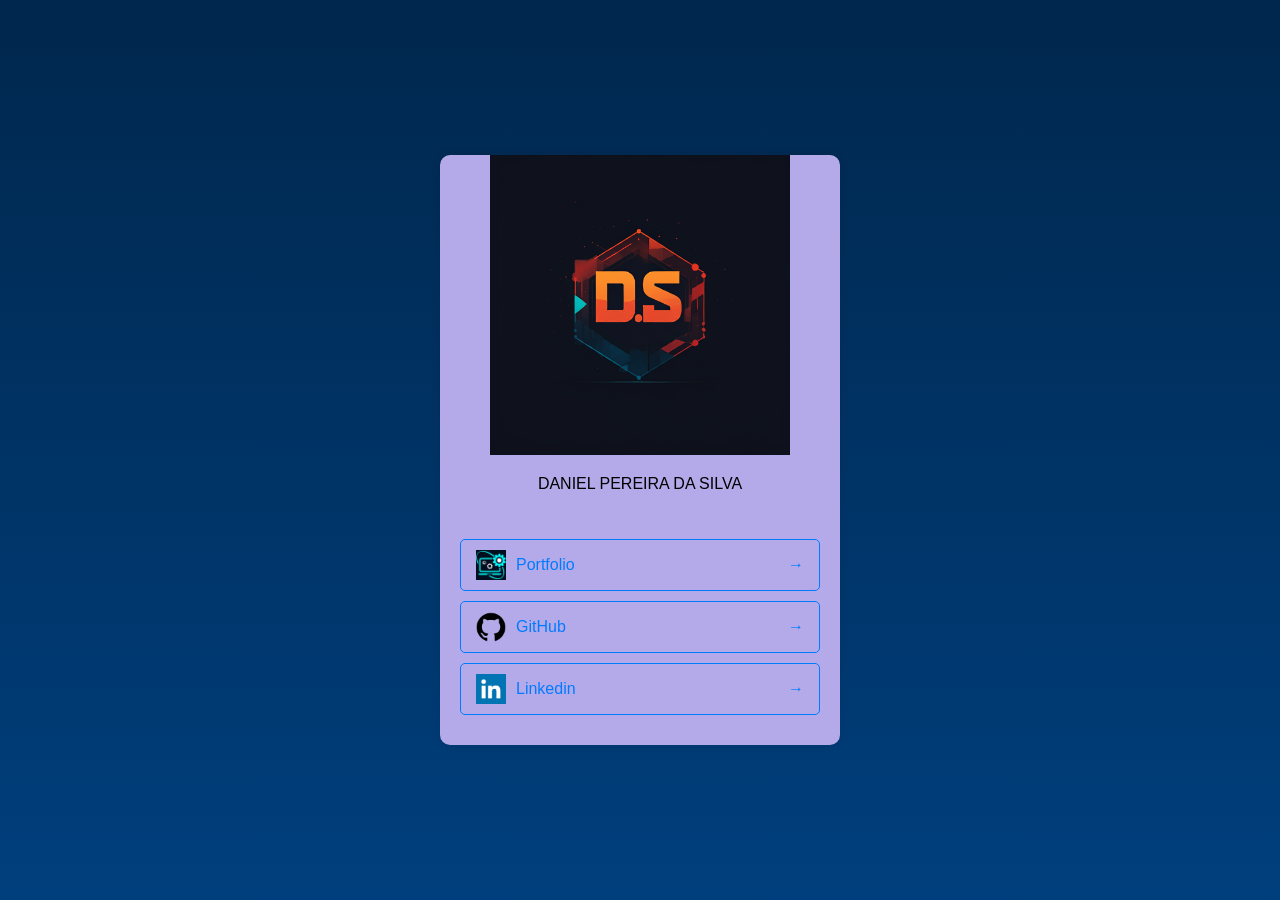
<file: links.html>
<!DOCTYPE html>
<html lang="pt-br">
<head>
    <meta charset="UTF-8">
    <meta name="viewport" content="width=device-width, initial-scale=1.0">
    <title>Meu Bio Site</title>
    <link rel="stylesheet" href="css/links.css">
</head>
<body>
    <div class="container">
        <div class="background-image"></div>
        <div class="content">


            <div class="profile">
                <img src="uploads/IMG.12124.png" alt="Sua Foto" class="profile-image img-fluid rounded-circle mb-3" style="max-width: 300px;">
                <p class="name">DANIEL PEREIRA DA SILVA</p>
            </div>





            
            <div class="buttons">
                <a href="https://www.linkedin.com" class="button">
                    <img src="uploads/header.png" alt="LinkedIn Logo" class="button-icon">
                    <span class="button-text">Portfolio</span>
                </a>
                <a href="https://www.github.com" class="button">
                    <img src="uploads/github.jpg" alt="GitHub Logo" class="button-icon">
                    <span class="button-text">GitHub</span>
                </a>
                <a href="https://www.portfolio.com" class="button">
                    <img src="uploads/linkedin.jpeg" alt="Portfolio Logo" class="button-icon">
                    <span class="button-text">Linkedin</span>
                </a>
            </div>
        </div>
    </div>
</body>
</html>
</file>
<file: css/links.css>
body {
    font-family: Arial, sans-serif;
    margin: 0;
    padding: 0;
    display: flex;
    justify-content: center;
    align-items: center;
    height: 100vh;
    background: linear-gradient(to bottom, #00274d, #003f7d);
}

.container {
    text-align: center;
    background-color: #b5aae9;
    border-radius: 10px;
    box-shadow: 0 0 10px rgba(0, 0, 0, 0.1);
    width: 90%;
    max-width: 400px;
    overflow: hidden;
    position: relative;
}

.cover-image {
    height: 150px;
    overflow: hidden;
    position: relative;
}

.cover-pic {
    width: 100%;
    height: auto;
}

.profile-section {
    position: relative;
    padding: 20px;
    margin-top: -50px; /* Ajusta a sobreposição da imagem de perfil */
}

.profile-pic {
    width: 100px;
    height: 100px;
    border-radius: 50%;
    border: 4px solid #fff;
    position: relative;
}

h1 {
    margin-top: 10px;
    font-size: 24px;
    color: #333;
}

.description {
    color: #777;
    font-size: 16px;
}

.buttons {
    padding: 20px;
}


.button {
    display: flex;
    align-items: center;
    background-color: transparent; /* Sem cor de fundo */
    color: #007BFF; /* Cor do texto */
    text-decoration: none;
    padding: 10px 15px;
    margin: 10px 0;
    border-radius: 5px;
    border: 1px solid #007BFF; /* Adiciona uma borda de cor azul */
    position: relative;
    overflow: hidden;
    transition: color 0.3s, border-color 0.3s;
    text-align: left; /* Garante que o texto e os ícones estejam alinhados à esquerda */
}

.button img {
    width: 30px; /* Tamanho da imagem quadrada */
    height: 30px;
    margin-right: 10px; /* Espaço entre a imagem e o texto */
}

.button::after {
    content: '→'; /* Adiciona a seta para a direita */
    font-size: 16px;
    margin-left: auto; /* Faz a seta se mover para o final do botão */
    display: inline-block; /* Faz com que a seta seja tratada como um bloco inline */
}

.button:hover {
    color: #0056b3; /* Cor do texto ao passar o mouse */
    border-color: #0056b3; /* Cor da borda ao passar o mouse */
}

.button::before {
    content: '';
    display: block;
    position: absolute;
    bottom: 0;
    left: 0;
    width: 100%;
    height: 2px; /* Altura do risco embaixo do botão */
    background-color: #007BFF; /* Cor do risco */
    transform: scaleX(0);
    transform-origin: bottom right;
    transition: transform 0.3s;
}

.button:hover::before {
    transform: scaleX(1);
    transform-origin: bottom left;
}
</file>
